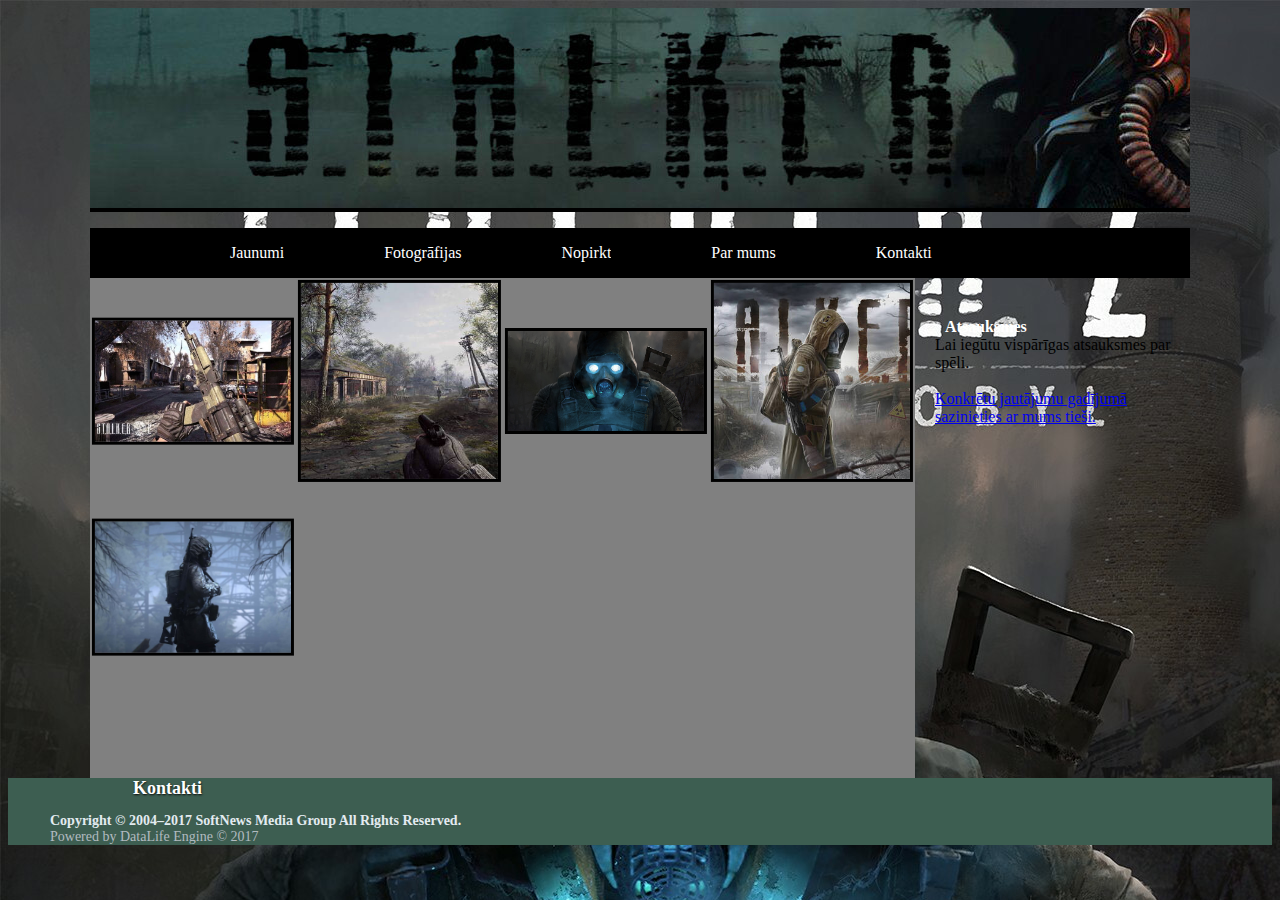
<file: index.html>
<!doctype html>
<html>
<head>
<meta charset="utf-8">
<title>Untitled Document</title>
	<link rel="stylesheet" type="text/css" href="style1.css">
</head>

<body>
<div class="cont">
	<header>
	<img src="head.jpg" alt="stalker"/>
	</header>
	<nav>
	<ul>
		<li><a href="index (2).html">Jaunumi</a></li>
		<li><a href="index.html">Fotogrāfijas</a></li>
		<li><a href="https://clck.ru/akaMP">Nopirkt</a></li>
		<li><a href="parmums.html">Par mums</a></li>
		<li><a href="https://www.facebook.com/officialstalker">Kontakti</a></li>
		</ul>
	</nav>
	<main>
		<div id="gall">
			<img src="one.jpg" tabindex="0" border="3" />
			<img src="two.jpeg" tabindex="0" border="3" />
			<img src="three.jpg" tabindex="0" border="3" />
			<img src="four.jpeg" tabindex="0" border="3" />
			<img src="five.jpeg" tabindex="0" border="3" />
			<div></div>
		</div>
	</main>
	<aside>
		<div class="right-sidebar"></div>
			<div class="block">
				<div class="block-title">
					Kontakti
				</div>
				<div class="block-content">
					<b>Atsauksmes</b><br />
					Lai iegūtu vispārīgas atsauksmes par spēli. <br /><br />
					<p1><a href="https://www.facebook.com/officialstalker" alt="nene">Konkrētu jautājumu gadījumā sazinieties ar mums tieši.</a></p1>
				</div>
			</div>			
		</aside>
		</div>
		<footer>	
			<div class="copyright">
				<span>Copyright © 2004–2017 SoftNews Media Group All Rights Reserved.</span>
				Powered by DataLife Engine © 2017
			</div>
	</footer>
	</div>
</body>
</html>
</file>
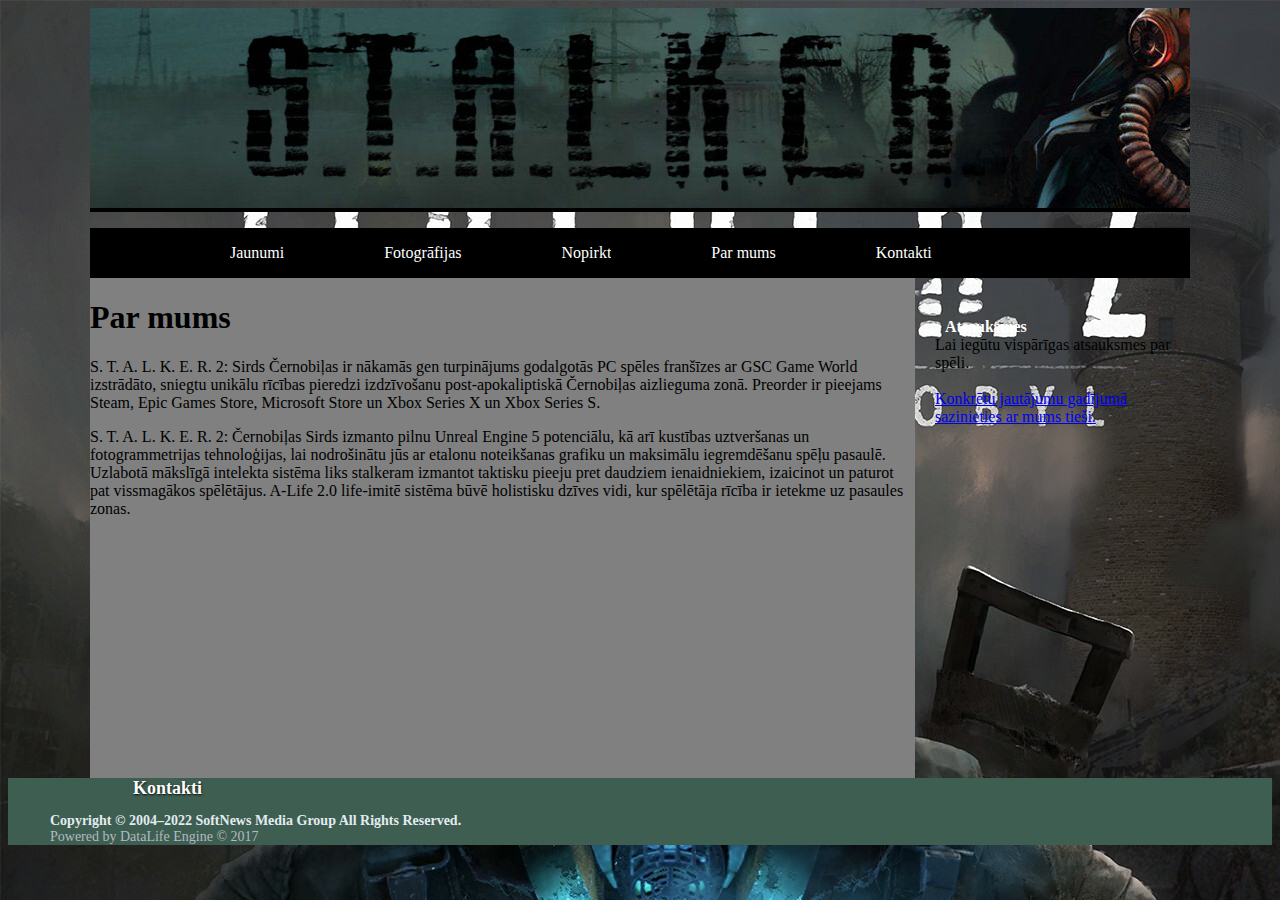
<file: parmums.html>
<!doctype html>
<html>
<head>
<meta charset="utf-8">
<title>Untitled Document</title>
	<link rel="stylesheet" type="text/css" href="style2.css">
</head>

<body>
<div class="cont">
	<header>
	<img src="head.jpg" alt="stalker"/>
	</header>
	<nav>
	<ul>
		<li><a href="index (2).html">Jaunumi</a></li>
		<li><a href="index.html">Fotogrāfijas</a></li>
		<li><a href="https://clck.ru/akaMP">Nopirkt</a></li>
		<li><a href="parmums.html">Par mums</a></li>
		<li><a href="https://www.facebook.com/officialstalker">Kontakti</a></li>
		</ul>
	</nav>
	<main>
		<h1>Par mums</h1>
		<p>
			S. T. A. L. K. E. R. 2: Sirds Černobiļas ir nākamās gen turpinājums godalgotās PC spēles franšīzes ar GSC Game World izstrādāto, sniegtu unikālu rīcības pieredzi izdzīvošanu post-apokaliptiskā Černobiļas aizlieguma zonā.
			Preorder ir pieejams Steam, Epic Games Store, Microsoft Store un Xbox Series X un Xbox Series S.
		</p>
		<p>S. T. A. L. K. E. R. 2: Černobiļas Sirds izmanto pilnu Unreal Engine 5 potenciālu, kā arī kustības uztveršanas un fotogrammetrijas tehnoloģijas, lai nodrošinātu jūs ar etalonu noteikšanas grafiku un maksimālu iegremdēšanu spēļu pasaulē. Uzlabotā mākslīgā intelekta sistēma liks stalkeram izmantot taktisku pieeju pret daudziem ienaidniekiem, izaicinot un paturot pat vissmagākos spēlētājus. A-Life 2.0 life-imitē sistēma būvē holistisku dzīves vidi, kur spēlētāja rīcība ir ietekme uz pasaules zonas.
		</p>
	</main>
	<aside>
		<div class="containter">
			<div class="right-sidebar"></div>
			<div class="block">
				<div class="block-title">
					Kontakti
				</div>
				<div class="block-content">
					<b>Atsauksmes</b><br />
					Lai iegūtu vispārīgas atsauksmes par spēli. <br /><br />
					<p1><a href="https://www.facebook.com/officialstalker" alt="nene">Konkrētu jautājumu gadījumā sazinieties ar mums tieši.</a></p1>
				</div>
			</div>
			</div>
	</aside>
		</div>
		<footer>	
			<div class="copyright">
				<span>Copyright © 2004–2022 SoftNews Media Group All Rights Reserved.</span>
				Powered by DataLife Engine © 2017
			</div>
	</footer>
	</div>
</body>
</html>
</file>
<file: style1.css>
@charset "utf-8";
/* CSS Document */
* {
	box-sizing:border-box;
}

body{
	background-image: url(be5dd8304c18ba80eac514ae04f96606c47d587d.jpg);
    background-color: #283625; 
   }
 
.cont{
	width: 1100px;
	margin: 0 auto;
}

header {
	width: 100%;
	margin: 0;
	background-color: black;
	min-height: 200px
}
nav{
	width: 100%;
	margin: 0;
	background-color: black;
	height: 50px;
	}
nav ul{
	list-style-type: none;
	} 
nav ul li{
	float: left;
}
nav ul li a{
	text-decoration: none;
	font-family: "Times New Roman", "serif";
	color: white;
	display:inline-block;
	background-color: black;
	padding-left:  100px;
	min-height: 50px;
	min-width: 100%;
	line-height: 50px;
}
.maincont{
	width: 100%;
	margin: 0;
	background-color: rgb(56, 53, 48);
	min-height: 500px;
	float:left;
}
main{
	width: 75%;
	margin: 0;
	background-color: gray;
	min-height: 500px;
	float:left;
}
footer{
	width: 100%;
	margin:0;
	background-color: rgb(61, 94, 81);
	min-height: 50px;
	float:left;
}
.news {
	max-width: 690px;
	position: relative;
	left: 10 px;
}
.news-title {
	padding: 12px 0;
	position: relative;
	left: 10px;
}
.news-title h1 a {
    color: #ffffff;
    font-size: 24px;
    font-weight: bold;
	text-decoration: none;
	position: relative;
	left: 3px;
}
.news-title h1 a:hover {
    text-decoration: underline;
	position: relative;
	left: 10px;
}
.news-content img {
	max-width: 614px;
	margin: 6px 0;
	border-bottom: 2px solid #ffffff;
    border-radius: 3px;
	position: relative;
	left: 10px;
}
.news-content {
	font-size: 16px;
}
.date  { color: #000000; font-family: "PT Sans"; font-size: 11px; text-transform: uppercase; }

.p {
	position: relative;
    left: 10px;
    top: 10px;
	font-size: 16px;
}
.iframe {
	max-width: 614px;
	margin: 6px 0;
	border-bottom: 2px solid #ffffff;
    border-radius: 3px;
	position: relative;
	left: 10px;
}
.copyright {
	padding: 35px 35px 0 42px;
	width: 613px;
	color: #b2bbc0;
	font-size: 14px;
}
.copyright span {
	display: block;
    color: #e3ebf0;
    font-weight: bold;
}
.right-sidebar {
	float: right;
	width: 310px;
}
.block {
	padding: 0 27px 0 11px;
	position: relative;
	left: 10px;
}
.block-title  {
	padding: 14px 12px;
	width: 248px;
	height: 23px;
    color: #ffffff;
    font-size: 18px;
    font-weight: bold;	
	text-shadow: 0.5px 0.9px 2px #0b0d0c;
	position: relative;
	left: 10px;
}
.block-content {
	padding: 12px;
	position: relative;
	left: 10px;
}
.block-content b {
	color: #fff;
	position: relative;
	left: 10px;
}
.p1 {
	color: #ffffff;
}
#gall {
	position: relative;
	padding-top: 50%;
	-moz-user-select: none;
	user-select: none;
}

#gall img {
		position: absolute;
		top: 25%;
		left: 12.5%;
		max-width: 24.5%;
		max-height: 49.5%;
		-webkit-transform: translate(-50%, -50%);
		transform: translate(-50%, -50%);
		cursor: zoom-in;
		transition: .2s;
	}

#gall img:nth-child(4n-2) {
			left: 37.5%;
		}

#gall img:nth-child(4n-1) {
			left: 62.5%;
		}

#gall img:nth-child(4n) {
			left: 87.5%;
		}

#gall img:nth-child(n+5) {
			top: 75%;
		}

#gall img:focus {
			position: absolute;
			top: 50%;
			left: 50%;
			z-index: 1;
			max-width: 100%;
			max-height: 100%;
			outline: none;
			pointer-events: none;
		}

#gall img:focus ~ div {
				position: absolute;
				top: 0;
				left: 0;
				right: 0;
				bottom: 0;
				background: #fff;
				cursor: zoom-out;
			}
</file>
<file: style2.css>
@charset "utf-8";
/* CSS Document */
* {
	box-sizing:border-box;
}

body{
	background-image: url(be5dd8304c18ba80eac514ae04f96606c47d587d.jpg);
    background-color: #283625; 
   }
 
.cont{
	width: 1100px;
	margin: 0 auto;
}

header {
	width: 100%;
	margin: 0;
	background-color: black;
	min-height: 200px
}
nav{
	width: 100%;
	margin: 0;
	background-color: black;
	height: 50px;
	}
nav ul{
	list-style-type: none;
	} 
nav ul li{
	float: left;
}
nav ul li a{
	text-decoration: none;
	font-family: "Times New Roman", "serif";
	color: white;
	display:inline-block;
	background-color: black;
	padding-left:  100px;
	min-height: 50px;
	min-width: 100%;
	line-height: 50px;
}
.maincont{
	width: 100%;
	margin: 0;
	background-color: rgb(56, 53, 48);
	min-height: 500px;
	float:left;
}
main{
	width: 75%;
	margin: 0;
	background-color: gray;
	min-height: 500px;
	float:left;
}
footer{
	width: 100%;
	margin:0;
	background-color: rgb(61, 94, 81);
	min-height: 50px;
	float:left;
}
.h1 {
	position: relative;
	left: 10px;
}
.container {
	width: 1000px;
}

.p {
	color: #e3ebf0;
	font-family: "PT Sans";
	font-size: 14px;
	text-decoration: none;
}
.iframe {
	max-width: 614px;
	margin: 6px 0;
	border-bottom: 2px solid #ffffff;
    border-radius: 3px;
	position: relative;
	left: 10px;
}
.copyright {
	padding: 35px 35px 0 42px;
	width: 613px;
	color: #b2bbc0;
	font-size: 14px;
}
.copyright span {
	display: block;
    color: #e3ebf0;
    font-weight: bold;
}
.right-sidebar {
	float: right;
	width: 310px;
}
.block {
	padding: 0 27px 0 11px;
	position: relative;
	left: 10px;
}
.block-title  {
	padding: 14px 12px;
	width: 248px;
	height: 23px;
    color: #ffffff;
    font-size: 18px;
    font-weight: bold;	
	text-shadow: 0.5px 0.9px 2px #0b0d0c;
	position: relative;
	left: 10px;
}
.block-content {
	padding: 12px;
	position: relative;
	left: 10px;
}
.block-content b {
	color: #fff;
	position: relative;
	left: 10px;
}
.p1 {
	color: #ffffff;
}
</file>
